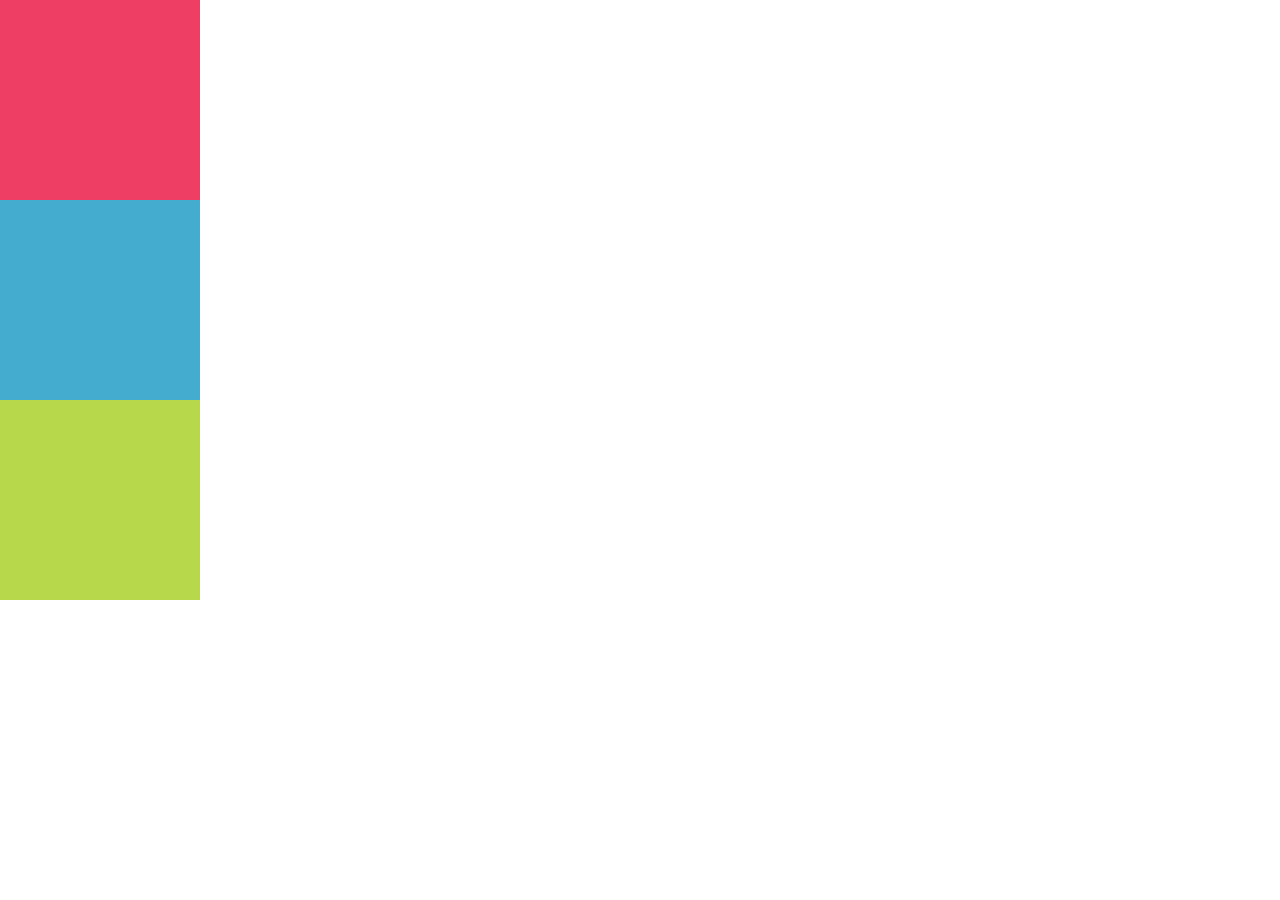
<file: parte1/index.html>
<!DOCTYPE html>
<html>
	<head>
		<link rel="stylesheet" type="text/css" href="main.css">
	</head>
	<body>
		<div class="fucsia"></div>
		<div class="azul"></div>
		<div class="verde"></div>
	</body>
</html>
</file>
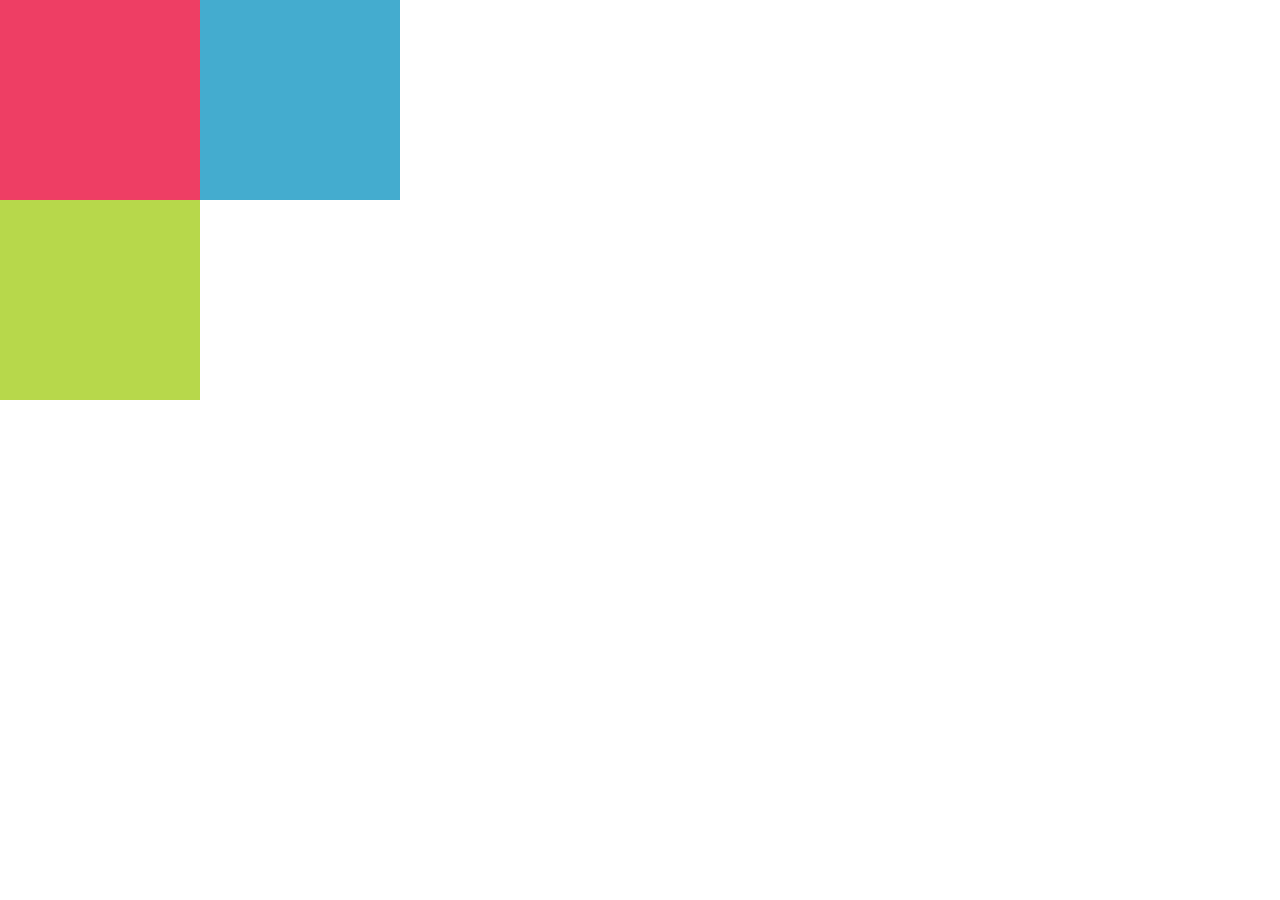
<file: parte4/index.html>
<!DOCTYPE html>
<html>
	<head>
		<link rel="stylesheet" type="text/css" href="main.css">
	</head>
	<body>
		<div class="fucsia">
			<div class="azul"></div>
		</div>
		<div class="verde"></div>
	</body>
</html>
</file>
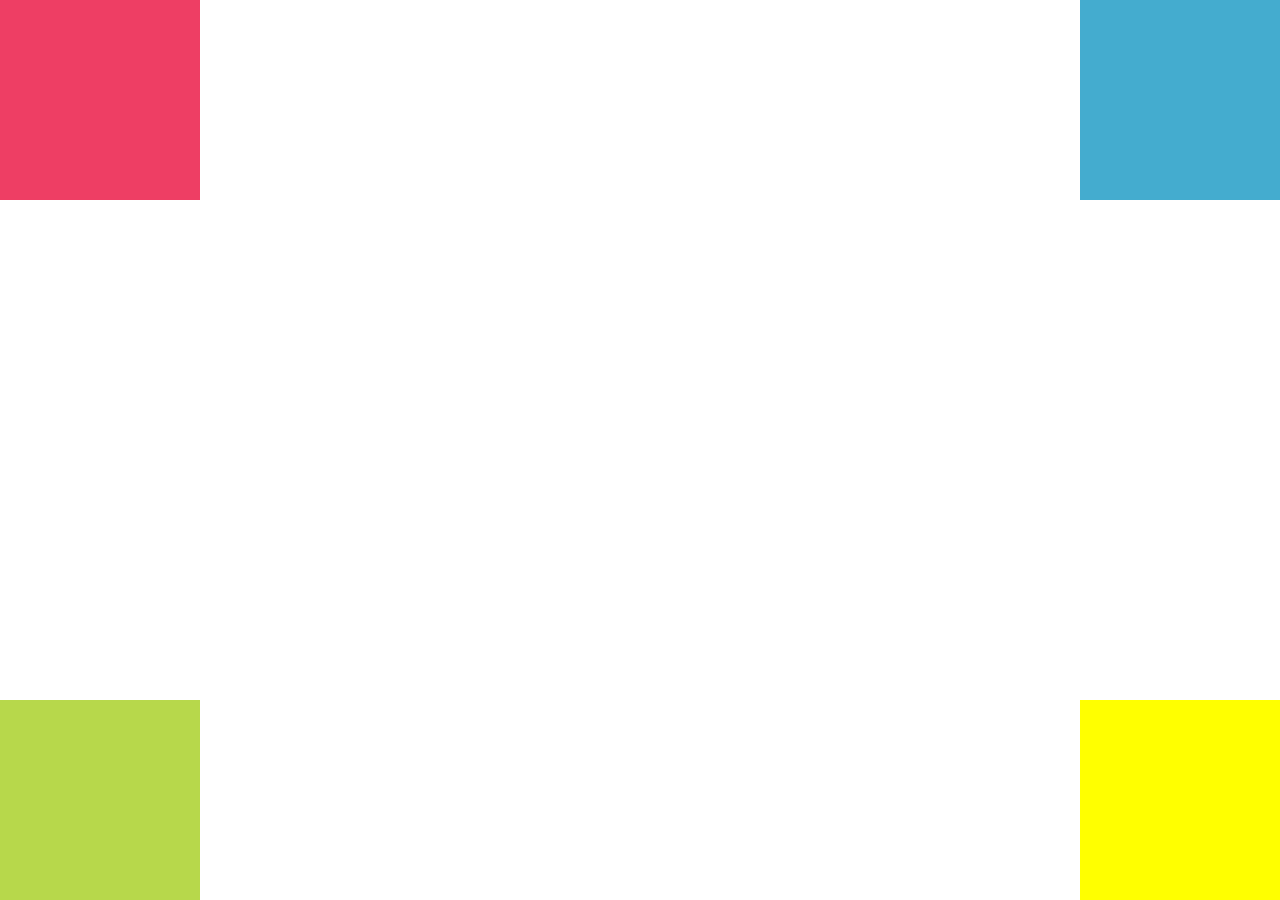
<file: parte5/index.html>
<!DOCTYPE html>
<html>
	<head>
		<link rel="stylesheet" type="text/css" href="main.css">
	</head>
	<body>
		<div class="fucsia"></div>
		<div class="azul"></div>
		<div class="verde"></div>
		<div class="amarillo"></div>
</html>
</file>
<file: parte1/main.css>
body{
	padding: 0px;
	margin: 0px;
}
div{
	width: 200px;
	height: 200px;
}
.fucsia{
	background-color: #ee3e64;
}
.azul{
	background-color: #44accf;
}
.verde{
	background-color: #b7d84b;
}
</file>
<file: parte4/main.css>
body{
	padding: 0px;
	margin: 0px;
}
div{
	width: 200px;
	height: 200px;
	position: relative;
}
.fucsia{
	background-color: #ee3e64;
}
.azul{
	background-color: #44accf;
	left: 200px;
}
.verde{
	background-color: #b7d84b;
}
</file>
<file: parte5/main.css>
body{
	padding: 0px;
	margin: 0px;
}
div{
	width: 200px;
	height: 200px;
	position: absolute;
}
.fucsia{
	background-color: #ee3e64;
	left:0px;
	top:0px;
}
.azul{
	background-color: #44accf;
	right: 0px;
	top: 0px;
}
.verde{
	background-color: #b7d84b;
	left: 0px;
	bottom: 0px;
}
.amarillo{
	background-color: yellow;
	right: 0px;
	bottom: 0px;
}
</file>
